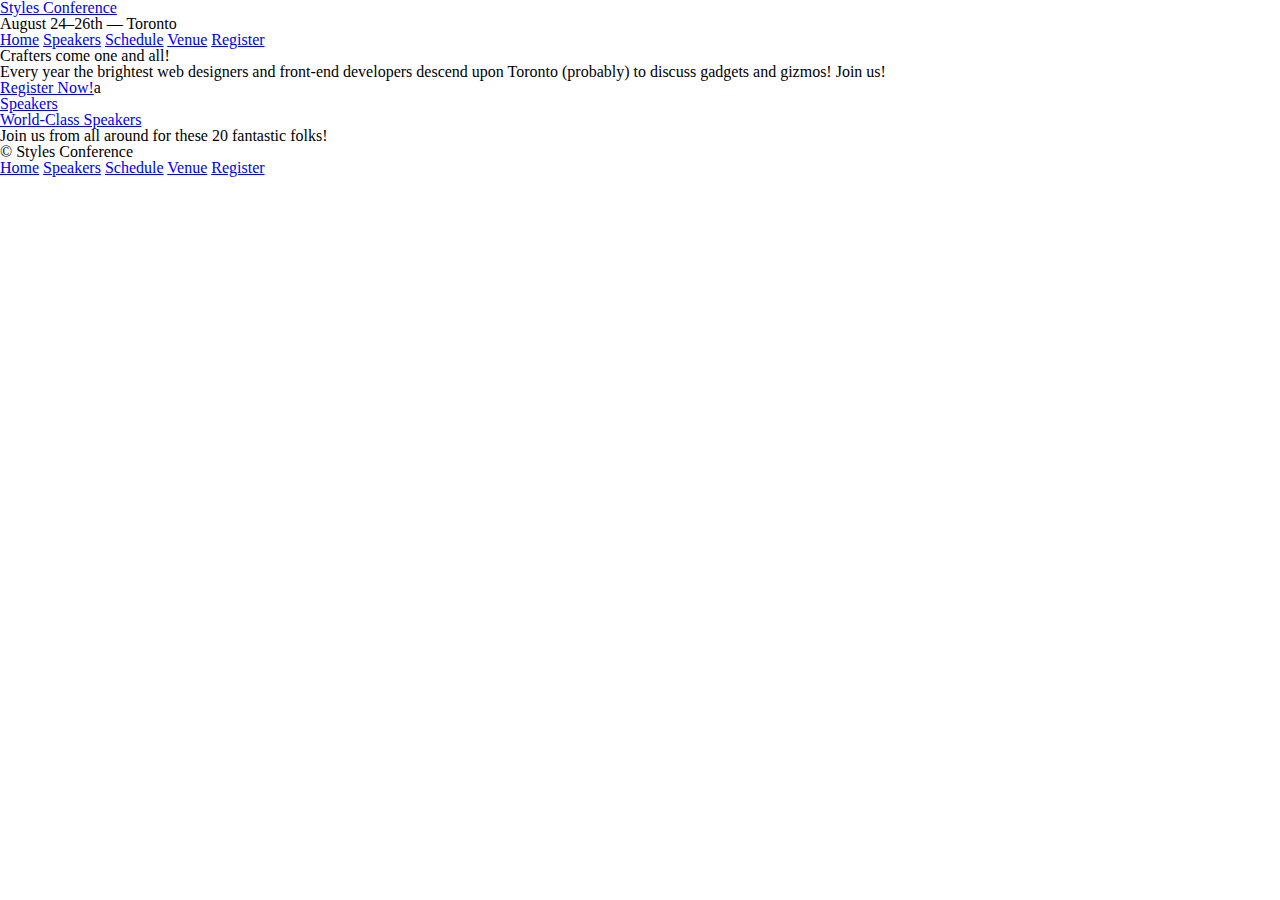
<file: index.html>
<!DOCTYPE html>
<html lang="en">

  <head>
    <meta charset="utf-8">
    <title>Styles Conference</title>
    <link rel="stylesheet" type="text/css" href="main.css">
  </head>
<!---here's a comment --->

  <body>
      <header>
        <h1>
          <a href="index.html">Styles Conference</a>
        </h1>
        <h3>August 24&ndash;26th &mdash; Toronto</h3>
          <nav>
            <a href="index.html">Home</a>
            <a href="speakers.html">Speakers</a>
            <a href="schedule.html">Schedule</a>
            <a href="venue.html">Venue</a>
            <a href="register.html">Register</a>
         </nav>
      </header>

      <section>
        <h2>Crafters come one and all!</h2>
        <p>Every year the brightest web designers and front-end developers descend upon Toronto (probably) to discuss gadgets and gizmos!  Join us!</p>
        <a href="register.html">Register Now!</a>a
      </section>

      <section>
        <a href="speakers.html">
          <h5>Speakers</h5>
          <h3>World-Class Speakers</h3>
        </a>
        <p>Join us from all around for these 20 fantastic folks!</p>
      </section>

      <footer>
        <small>&copy; Styles Conference</small>
        <nav>
          <a href="index.html">Home</a>
          <a href="speakers.html">Speakers</a>
          <a href="schedule.html">Schedule</a>
          <a href="venue.html">Venue</a>
          <a href="register.html">Register</a>
         </nav>
      </footer>

  </body>
</html>
</file>
<file: main.css>
/* http://meyerweb.com/eric/tools/css/reset/
   v2.0 | 20110126
   License: none (public domain)
*/

html, body, div, span, applet, object, iframe,
h1, h2, h3, h4, h5, h6, p, blockquote, pre,
a, abbr, acronym, address, big, cite, code,
del, dfn, em, img, ins, kbd, q, s, samp,
small, strike, strong, sub, sup, tt, var,
b, u, i, center,
dl, dt, dd, ol, ul, li,
fieldset, form, label, legend,
table, caption, tbody, tfoot, thead, tr, th, td,
article, aside, canvas, details, embed,
figure, figcaption, footer, header, hgroup,
menu, nav, output, ruby, section, summary,
time, mark, audio, video {
  margin: 0;
  padding: 0;
  border: 0;
  font-size: 100%;
  font: inherit;
  vertical-align: baseline;
}
/* HTML5 display-role reset for older browsers */
article, aside, details, figcaption, figure,
footer, header, hgroup, menu, nav, section {
  display: block;
}
body {
  line-height: 1;
}
ol, ul {
  list-style: none;
}
blockquote, q {
  quotes: none;
}
blockquote:before, blockquote:after,
q:before, q:after {
  content: '';
  content: none;
}
table {
  border-collapse: collapse;
  border-spacing: 0;
}

/* that's the reset code */
</file>
